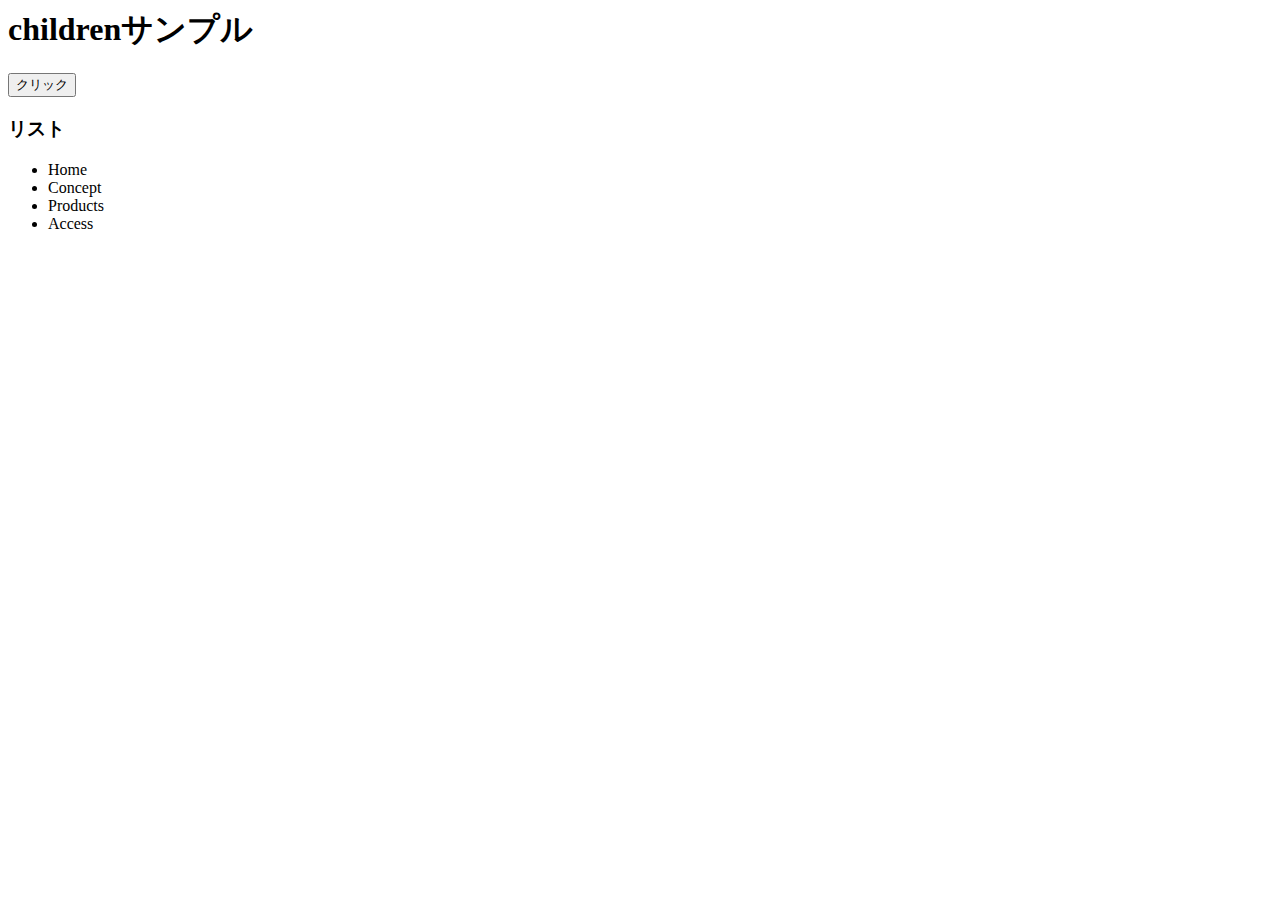
<file: index2.html>
<html>
  <head>
    <meta charset="utf-8">
    <link rel="stylesheet" href="app2.css">
  </head>
  <body>
    <h1>childrenサンプル</h1>
    <button>クリック</button>
    <h3>リスト</h3>
    <ul>
      <li>Home</li>
      <li>Concept</li>
      <li>Products</li>
      <li>Access</li>
    </ul>
  <script src="jquery.min.js"></script>
  <script src="app2.js"></script>
  </body>
</html>
</file>
<file: app2.css>
.box1 {
  background-color: #FFFFFF;
  height: 200px;
  width: 200px;
  float: left;
}

.bg1 {
  background-color: #FFAAAA;
}

.bg2 {
  background-color: #FFBBBB;
}

.bg3 {
  background-color: #FFCCCC;
}

.bg4 {
  background-color: #FFDDDD;
}
</file>
